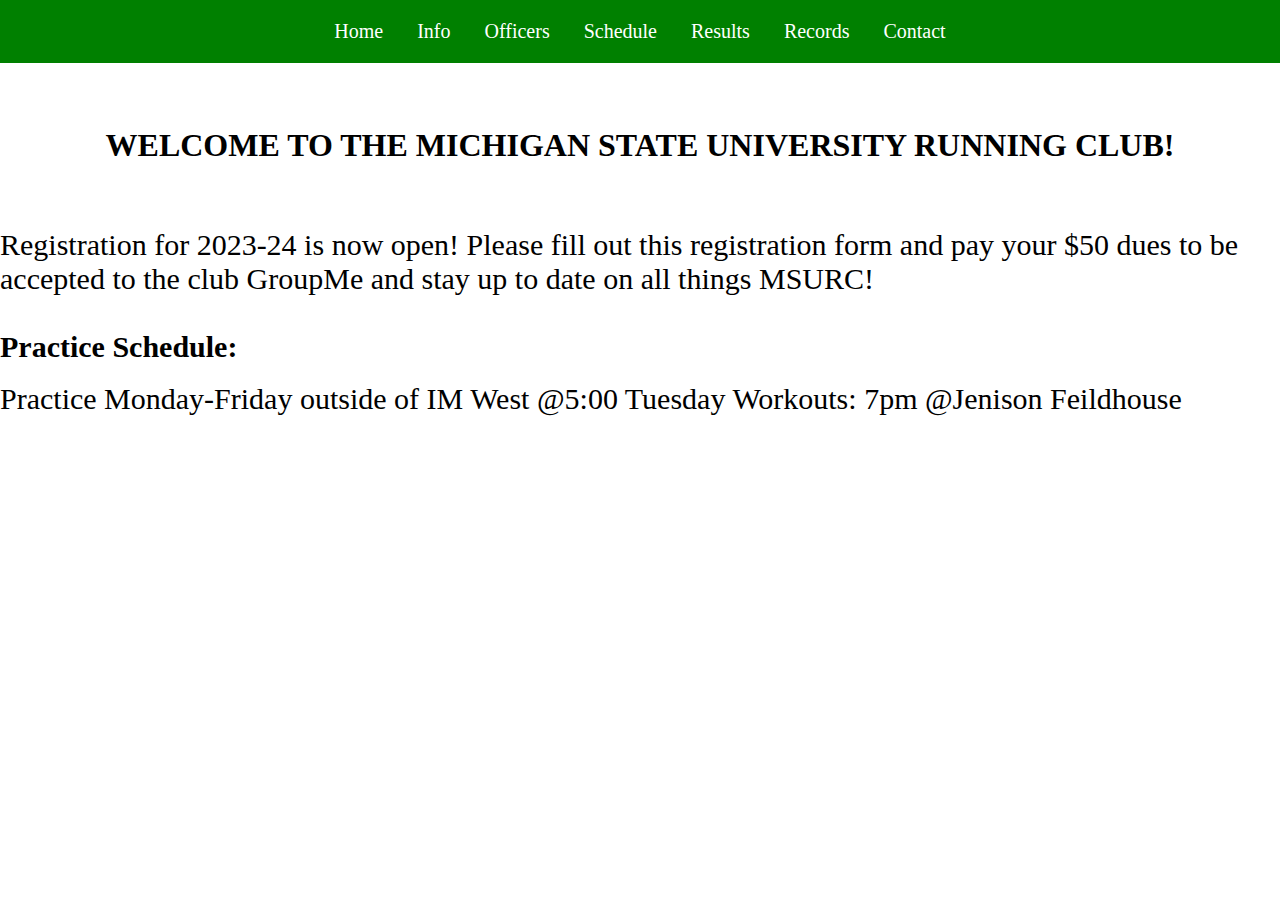
<file: index.html>
<!DOCTYPE html>
<html lang="en">
<head>
<meta charset="UTF-8">
<meta name="viewport" content="width=device-width, initial-scale=1.0">
<title>Header Navigation Bar</title>
<link rel="stylesheet" href="./styles.css">
</head>
<body>

<header>
  <nav>
    <ul>
      <li><a href="index.html">Home</a></li>
      <li><a href="Info.html">Info</a></li>
      <li><a href="Officers.html">Officers</a></li>
      <li><a href="Schedule.html">Schedule</a></li>
      <li><a href="Results.html">Results</a></li>
	  <li><a href="Records.html">Records</a></li>
	  <li><a href="Contact.html">Contact</a></li>
    </ul>
  </nav>
</header>
<div class="introduction">
<h1>WELCOME TO THE MICHIGAN STATE UNIVERSITY RUNNING CLUB!</h1>
<p>Registration for 2023-24 is now open!
Please fill out this registration form and pay your $50 dues to be accepted to the club GroupMe and stay up to date on all things MSURC!<p>
  <br>
<h4>​Practice Schedule:</h4>
<br>
<p>Practice Monday-Friday outside of IM West @5:00
Tuesday Workouts: 7pm @Jenison Feildhouse</p>
</div>

</body>
</html>
</file>
<file: styles.css>
/* Reset margin and padding for all elements */
* {
  margin: 0;
  padding: 0;
  box-sizing: border-box;
}

body {
  font-family: 'Times New Roman', Times, serif
}

header {
  background-color: green ;
  padding: 20px 0;
}

header nav ul {
  list-style: none;
  text-align: center;
}

header nav ul li {
  display: inline;
  margin: 0 15px;
}

header nav ul li a {
  text-decoration: none;
  color: white;
  font-size: 20px;
  font-family:Georgia, 'Times New Roman', Times, serif
}

.menu {
  background-color: #f8f9fa;
  padding: 20px 0;
  margin-top: 20px;
}

.menu nav ul {
  list-style: none;
  text-align: center;
}

.menu nav ul li {
  display: inline;
  margin: 0 10px;
}

.menu nav ul li a {
  text-decoration: none;
  color: #007BFF;
  font-size: 16px;
}

/* Add a hover effect for links */
header nav ul li a:hover,
.menu nav ul li a:hover {
  background-color: lightblue;
    color: #0056b3;
    padding: 7px;
    border-radius: 5px;
 
}
.introduction h1 {
  text-align: center;
  padding-top: 5%;
  padding-bottom: 5%;
}
.introduction p, h4{
  font-size:30px;
  font-family: 'Times New Roman', Times, serif;
}
</file>
